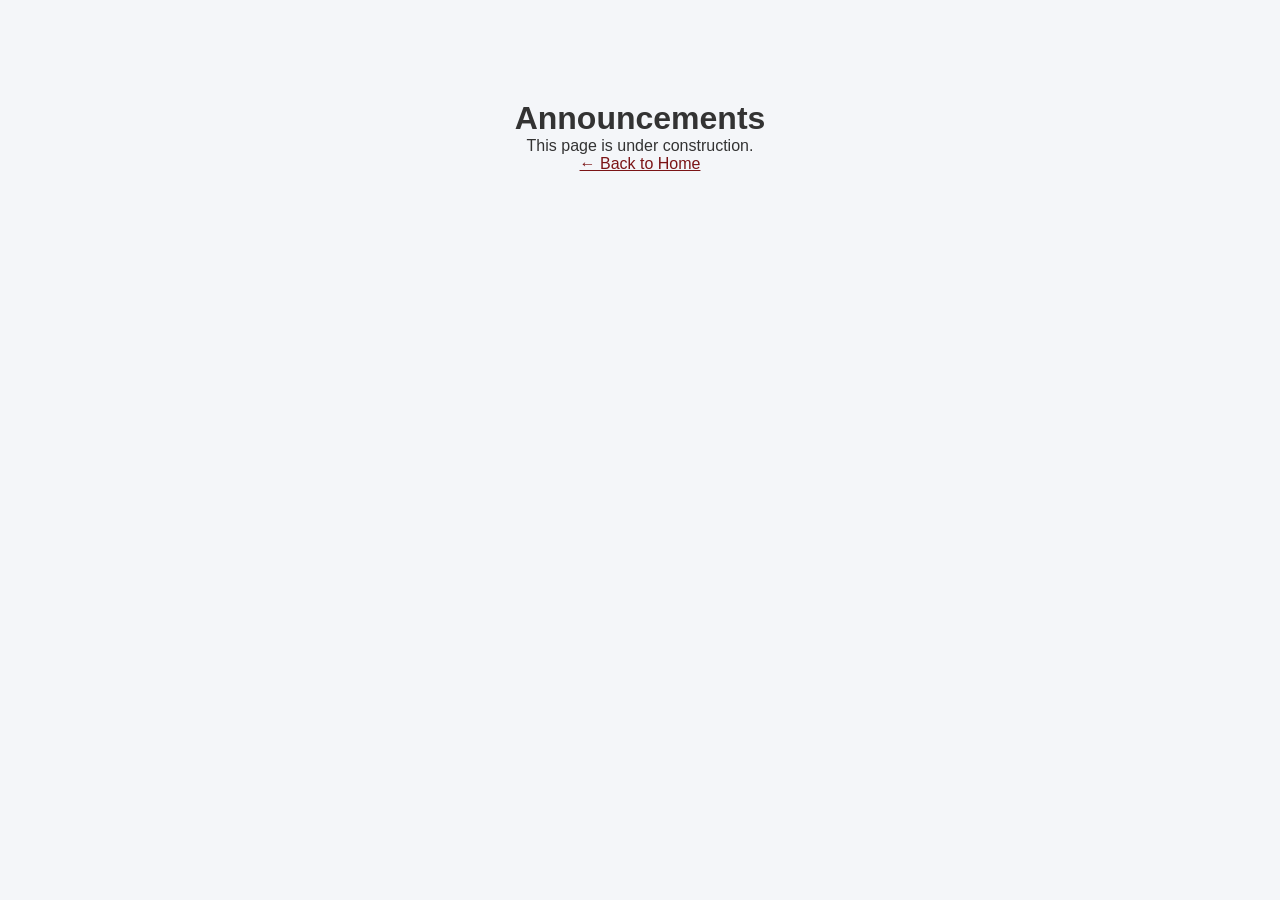
<file: pages/announcements.html>
<!DOCTYPE html>
<html lang="en">
<head>
    <meta charset="UTF-8">
    <meta name="viewport" content="width=device-width, initial-scale=1.0">
    <title>Announcements - ONGC EWS</title>
    <link href="https://fonts.googleapis.com/css2?family=Inter:wght@300;400;500;600;700&display=swap" rel="stylesheet">
    <link rel="stylesheet" href="../css/style.css">
</head>
<body>
    <div style="padding: 100px; text-align: center;">
        <h1>Announcements</h1>
        <p>This page is under construction.</p>
        <a href="../index.html" style="color: #7B1416;">&larr; Back to Home</a>
    </div>
</body>
</html>
</file>
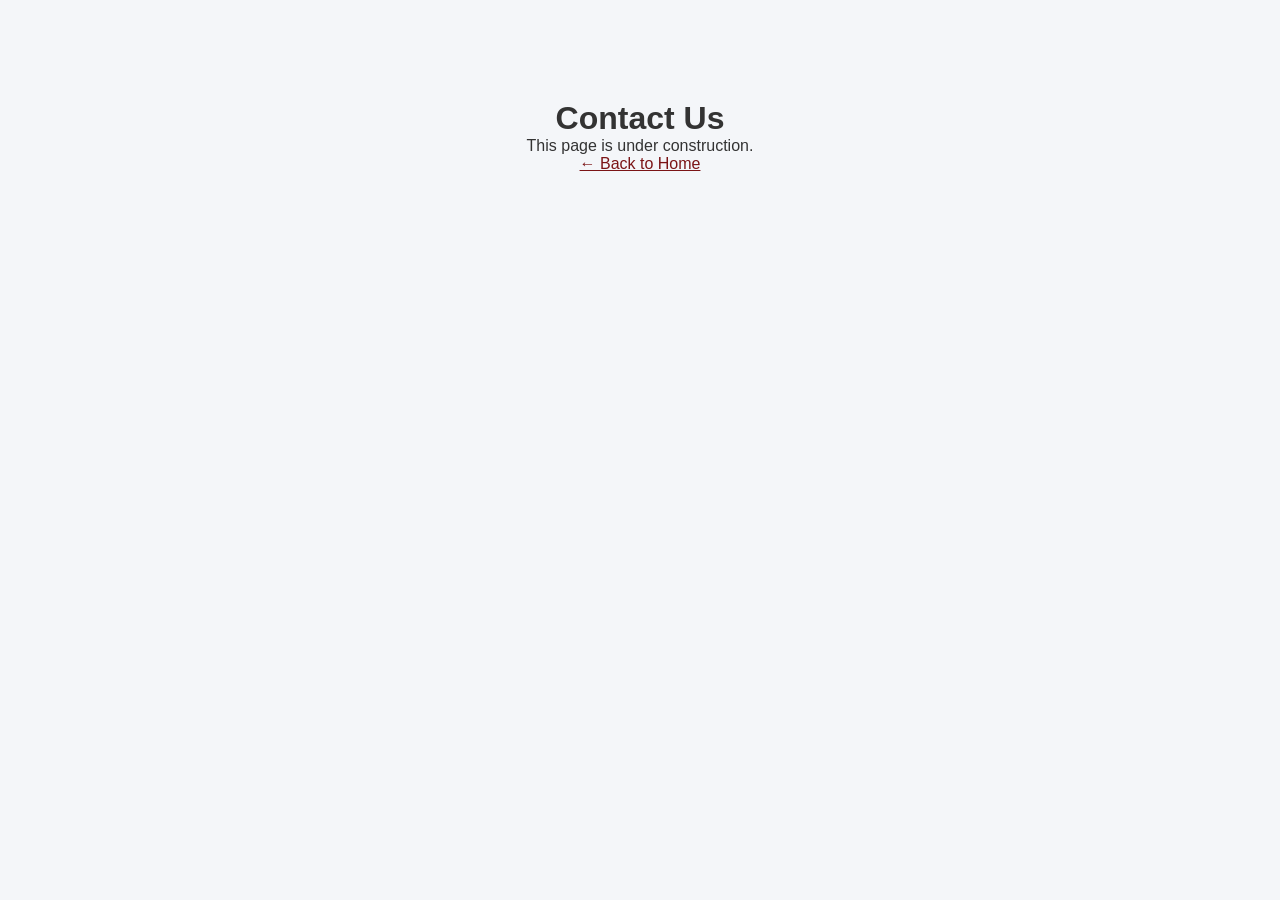
<file: pages/contact.html>
<!DOCTYPE html>
<html lang="en">
<head>
    <meta charset="UTF-8">
    <meta name="viewport" content="width=device-width, initial-scale=1.0">
    <title>Contact Us - ONGC EWS</title>
    <link href="https://fonts.googleapis.com/css2?family=Inter:wght@300;400;500;600;700&display=swap" rel="stylesheet">
    <link rel="stylesheet" href="../css/style.css">
</head>
<body>
    <div style="padding: 100px; text-align: center;">
        <h1>Contact Us</h1>
        <p>This page is under construction.</p>
        <a href="../index.html" style="color: #7B1416;">&larr; Back to Home</a>
    </div>
</body>
</html>
</file>
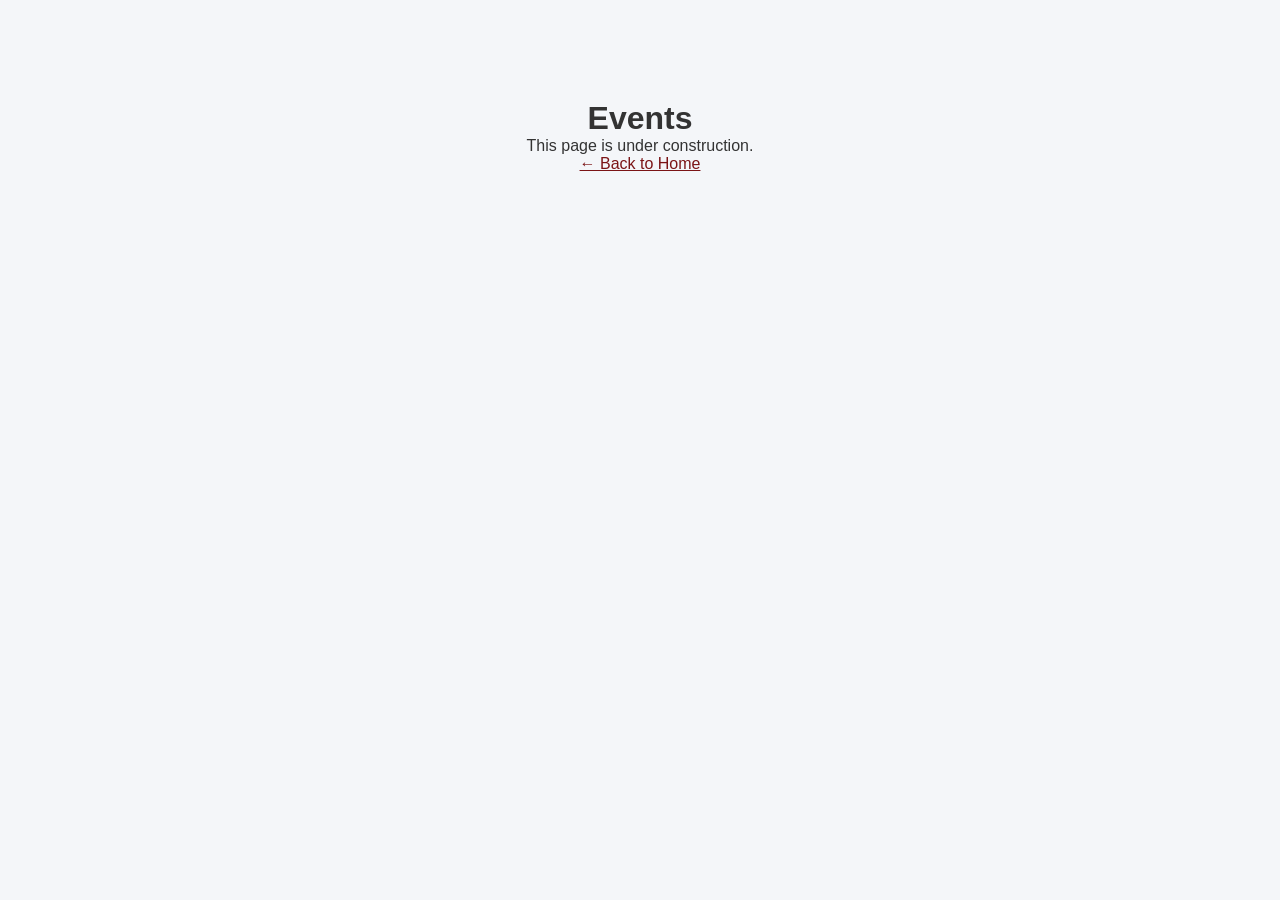
<file: pages/events.html>
<!DOCTYPE html>
<html lang="en">
<head>
    <meta charset="UTF-8">
    <meta name="viewport" content="width=device-width, initial-scale=1.0">
    <title>Events - ONGC EWS</title>
    <link href="https://fonts.googleapis.com/css2?family=Inter:wght@300;400;500;600;700&display=swap" rel="stylesheet">
    <link rel="stylesheet" href="../css/style.css">
</head>
<body>
    <div style="padding: 100px; text-align: center;">
        <h1>Events</h1>
        <p>This page is under construction.</p>
        <a href="../index.html" style="color: #7B1416;">&larr; Back to Home</a>
    </div>
</body>
</html>
</file>
<file: css/style.css>
/* --- RESET & FIXED VIEWPORT CONFIGURATION --- */
* {
    margin: 0;
    padding: 0;
    box-sizing: border-box;
    font-family: 'Segoe UI', -apple-system, BlinkMacSystemFont, Roboto, sans-serif;
}

:root {
    --maroon-primary: #7B1416;
    --maroon-dark: #5A0E10;
    --green-nav: #0F6F34;
    --green-nav-hover: #0A4E24;
    --text-dark: #333333;
    --text-light: #666666;
    --bg-light: #F9F9F9;
    --border-color: #E6E6E6;
}

/* HARD BLOCK TO PREVENT SCROLLING AT 100% ZOOM */
body,
html {
    width: 100%;
    height: 100vh;
    overflow: hidden;
    background-color: #F4F6F9;
    color: var(--text-dark);
}

.container {
    width: 100%;
    max-width: 1366px;
    margin: 0 auto;
    padding: 0 15px;
}

.text-maroon {
    color: var(--maroon-primary);
}

/* --- TOP GREEN BAR (Calculated Target: 4vh) --- */

/* --- MAIN HEADER NAV (Calculated Target: 7vh) --- */
/* --- UPDATED MAIN HEADER NAV (7vh) --- */
.main-header {
    height: 7vh;
    background-color: #FFFFFF;
    box-shadow: 0 2px 8px rgba(0, 0, 0, 0.05);
    display: flex;
    align-items: center;
    border-bottom: 2px solid var(--maroon-primary);
    flex-shrink: 0;
    /* Prevents header from compressing when content grows */
    /* Dark red top-line accent border */
}

.header-container {
    display: flex;
    justify-content: space-between;
    align-items: center;
    width: 100%;
}

.brand-identity {
    display: flex;
    align-items: center;
    gap: 8px;
}

.logo-ongc {
    height: 4.8vh;
    width: auto;
    object-fit: contain;
}

.brand-text h1 {
    font-size: 16px;
    color: var(--maroon-primary);
    font-weight: 800;
    line-height: 1.1;
}

.brand-text p {
    font-size: 9px;
    color: #777777;
    font-weight: 600;
    letter-spacing: 1px;
}

.main-nav {
    display: flex;
    align-items: center;
}

.nav-links {
    display: flex;
    align-items: center;
    gap: 10px;
    /* Crisp desktop spacing */
}

/* Base navigation items styling */
.nav-item {
    text-decoration: none;
    color: #444444;
    font-size: 12.5px;
    font-weight: 600;
    display: flex;
    align-items: center;
    gap: 6px;
    padding: 6px 10px;
    border-radius: 4px;
    transition: all 0.2s ease;
}

.nav-item i {
    font-size: 13px;
    color: var(--maroon-primary);
    /* Colored iconography matching Image 2 */
}

/* Home / Active Link highlight pill */
.nav-item.current {
    background-color: #FDF3F3;
    color: var(--maroon-primary);
}

/* Universal hover state */
.nav-item:hover {
    color: var(--maroon-primary);
    background-color: #F9F9F9;
}

/* Subtle background pills for Feedback and About Us */
.nav-item.bg-pill {
    background-color: #F7F5F5;
}

.nav-item.bg-pill:hover {
    background-color: #EFEAEA;
}

/* Admin Login standalone prominent block matching layout mock perfectly */
.admin-login-btn {
    background-color: var(--maroon-primary);
    color: #FFFFFF !important;
    text-decoration: none;
    font-size: 12.5px;
    font-weight: 600;
    padding: 6px 14px;
    border-radius: 4px;
    display: flex;
    align-items: center;
    gap: 8px;
    transition: background-color 0.2s ease;
    margin-left: 5px;
}

.admin-login-btn i {
    font-size: 13px;
}

.admin-login-btn i.fa-chevron-down {
    font-size: 9px;
    opacity: 0.8;
}

.admin-login-btn:hover {
    background-color: var(--maroon-dark);
}

/* --- COMPACT HERO SECTION WITH FADE CAROUSEL (24vh) --- */
.hero-section {
    height: 26vh;
    position: relative;
    color: #FFFFFF;
    display: flex;
    align-items: flex-start;
    padding-top: 2.2vh;
    overflow: hidden;
    flex-shrink: 0;
    /* Prevents hero from collapsing when content area grows */
}

/* Absolute Positioning Container for Background Tracks */
.hero-slides {
    position: absolute;
    top: 0;
    left: 0;
    width: 100%;
    height: 100%;
    z-index: 1;
}

.slide {
    position: absolute;
    top: 0;
    left: 0;
    width: 100%;
    height: 100%;
    background-size: cover;
    background-position: center center;
    opacity: 0;
    transition: opacity 1.2s ease-in-out;
    /* Smooth CSS cross-fade timing */
    z-index: 1;
}

/* State changes driven cleanly by JavaScript state tracking */
.slide.active {
    opacity: 1;
    z-index: 2;
}

/* Enforces foreground typography and buttons remain readable on top of fading backdrops */
.hero-content {
    position: relative;
    z-index: 5;
    width: 100%;
}

.welcome-tag {
    font-size: 11px;
    text-transform: uppercase;
    letter-spacing: 1px;
    opacity: 0.9;
}

.hero-section h2 {
    font-size: 26px;
    font-weight: 800;
    line-height: 1;
}

.hero-section h3 {
    font-size: 14px;
    font-weight: 600;
    margin-bottom: 2px;
    opacity: 0.95;
}

.hero-desc {
    font-size: 11.5px;
    opacity: 0.85;
    margin-bottom: 10px;
    max-width: 600px;
}

.hero-actions {
    display: flex;
    gap: 10px;
}

.btn {
    padding: 6px 14px;
    font-size: 11px;
    font-weight: 600;
    border-radius: 4px;
    cursor: pointer;
    display: inline-flex;
    align-items: center;
    gap: 6px;
}

.btn-maroon {
    background-color: var(--maroon-primary);
    color: #FFFFFF;
    border: none;
}

.btn-maroon:hover {
    background-color: var(--maroon-dark);
}

.btn-outline {
    background: transparent;
    color: #FFFFFF;
    border: 1px solid #FFFFFF;
}

.btn-outline:hover {
    background-color: rgba(255, 255, 255, 0.15);
}

/* --- FLOATING MODERN WELFARE GRID (Overlapping Carousel) --- */
.welfare-grid-section {
    height: 7vh;
    position: relative;
    z-index: 10;
}

.welfare-grid {
    display: grid;
    grid-template-columns: repeat(6, 1fr);
    gap: 10px;
    width: 100%;
    height: 9.5vh;
    margin-top: -4.5vh;
}

/* Individual modern card blocks */
.grid-card {
    background-color: #FFFFFF;
    padding: 6px 6px;
    height: 100%;
    text-align: center;
    border-radius: 8px;
    box-shadow: 0 4px 12px rgba(0, 0, 0, 0.05);
    display: flex;
    flex-direction: column;
    align-items: center;
    justify-content: center;
    gap: 4px;
    border: 1px solid rgba(123, 20, 22, 0.08);
    /* Faint maroon border outline */
    transition: all 0.3s cubic-bezier(0.4, 0, 0.2, 1);
}

.grid-card:hover {
    transform: translateY(-3px);
    box-shadow: 0 8px 20px rgba(123, 20, 22, 0.15);
    border-color: rgba(123, 20, 22, 0.3);
}

.card-icon {
    display: flex;
    align-items: center;
    justify-content: center;
    height: 30px;
    width: 30px;
    background-color: #FFF0F1;
    border: 1px solid #FFE3E5;
    border-radius: 50%;
    flex-shrink: 0;
    transition: all 0.3s ease;
}

.card-icon img {
    height: 16px;
    width: 16px;
    object-fit: contain;
    flex-shrink: 0;
    transition: transform 0.3s;
}

.grid-card:hover .card-icon {
    background-color: var(--maroon-primary);
    border-color: var(--maroon-primary);
}

.grid-card:hover .card-icon img {
    transform: scale(1.1);
    filter: brightness(0) invert(1);
}

.card-info {
    display: flex;
    flex-direction: column;
    align-items: center;
    width: 100%;
}

.card-info h5 {
    font-size: 11px;
    font-weight: 700;
    color: #1E293B;
    line-height: 1.2;
    margin: 0;
}

.card-info p {
    font-size: 8px;
    color: #64748B;
    line-height: 1.1;
    margin: 2px 0 0 0;
    white-space: nowrap;
    overflow: hidden;
    text-overflow: ellipsis;
    width: 100%;
}

/* --- FLEX LOWER MAIN PANEL (takes all remaining space) --- */
.updates-container {
    flex: 1;
    min-height: 0;
    /* Required: lets flex item shrink below content height */
    display: grid;
    grid-template-columns: minmax(0, 1.4fr) minmax(0, 1.8fr) minmax(0, 1.5fr);
    /* Enforces side-by-side columns strictly */
    gap: 15px;
    padding-top: 5px;
    /* Snaps the columns cleanly into place below the grid cards */
    padding-bottom: 5px;
    box-sizing: border-box;
}

.update-col {
    background-color: #FFFFFF;
    border-radius: 8px;
    padding: 16px;
    box-shadow: 0 4px 12px rgba(0, 0, 0, 0.03);

    border-radius: 6px;
    padding: 12px;
    box-shadow: 0 2px 8px rgba(0, 0, 0, 0.01);

    border: 1px solid var(--border-color);
    display: flex;
    flex-direction: column;
    overflow: hidden;
    height: 100%;
}

.section.update-col {
    height: auto !important;
    max-height: none !important;
    min-height: unset !important;
    display: inherit !important;
    /* Reverts back to your original layout rule */
    overflow: visible !important;
}

.col-header {
    display: flex;
    justify-content: space-between;
    align-items: center;
    margin-bottom: 12px;
    border-bottom: 2px solid #F4F6F9;
    padding-bottom: 6px;
}

.col-header h3 {
    font-size: 12px;
    font-weight: 700;
    display: flex;
    align-items: center;
    gap: 6px;
}

.col-header .view-all {
    font-size: 11px;
    font-weight: 600;
    color: var(--maroon-primary);
    text-decoration: none;
}

/* Vertical Marquee Animations */
.marquee-container {
    flex: 1;
    overflow: hidden;
    position: relative;
    width: 100%;
}

.marquee-container::before,
.marquee-container::after {
    content: '';
    position: absolute;
    left: 0;
    width: 100%;
    height: 25px;
    z-index: 3;
    pointer-events: none;
}

.marquee-container::before {
    top: 0;
    background: linear-gradient(to bottom, rgba(255, 255, 255, 1) 0%, rgba(255, 255, 255, 0) 100%);
}

.marquee-container::after {
    bottom: 0;
    background: linear-gradient(to top, rgba(255, 255, 255, 1) 0%, rgba(255, 255, 255, 0) 100%);
}

.marquee-track {
    display: flex;
    flex-direction: column;
    gap: 0 !important;
    /* Disables flex gap to ensure layout halves are identical for perfect loop */
    animation: verticalMarquee 20s linear infinite;
}

.marquee-track .list-item {
    margin-bottom: 15px;
    /* Spacing margin to replace gap for mathematical alignment */
}

/* Pause scroll animation when reading/hovering */
.marquee-container:hover .marquee-track {
    animation-play-state: paused;
}

@keyframes verticalMarquee {
    0% {
        transform: translateY(0);
    }

    100% {
        transform: translateY(-50%);
    }
}

.list-item {
    display: flex;
    gap: 10px;
    align-items: flex-start;
}

.date-badge {
    background-color: #FFF0F1;
    border: 1px solid #FFD1D4;
    color: var(--maroon-primary);
    min-width: 42px;
    height: 42px;
    border-radius: 4px;
    display: flex;
    flex-direction: column;
    align-items: center;
    justify-content: center;
}

.date-badge.bg-orange {
    background-color: #FFF5EC;
    border-color: #FFE3CC;
    color: #D97706;
}

.date-badge .day {
    font-size: 13px;
    font-weight: 800;
    line-height: 1;
}

.date-badge .month {
    font-size: 8px;
    font-weight: 700;
    margin-top: 1px;
}

.item-details {
    flex-grow: 1;
    min-width: 0;
}

.item-title {
    font-size: 12px;
    font-weight: 600;
    color: #222222;
    text-decoration: none;
    display: block;
    white-space: normal;
    word-break: break-word;
}

.tag-new {
    background-color: #3B82F6;
    color: #FFFFFF;
    font-size: 8px;
    font-weight: 700;
    padding: 0px 3px;
    border-radius: 2px;
}

.item-sub {
    font-size: 10.5px;
    color: var(--text-light);
    white-space: normal;
    word-break: break-word;
}

/* Quick Links formatting optimization */
.quick-links-list {
    display: flex;
    flex-direction: column;
    gap: 5px;
    justify-content: space-between;
    flex-grow: 1;
}

.quick-links-list a {
    display: flex;
    align-items: center;
    gap: 10px;
    padding: 6px 10px;
    background-color: var(--bg-light);
    border: 1px solid var(--border-color);
    border-radius: 4px;
    text-decoration: none;
    color: #444444;
    font-size: 11.5px;
    font-weight: 600;
}

.quick-links-list a i {
    color: var(--maroon-primary);
    width: 14px;
    text-align: center;
}

/* --- COMBINED BOTTOM BLOCK: STATS + GALLERY (removed from index) --- */
.bottom-dashboard-block {
    height: 0;
    flex-shrink: 0;
    background-color: transparent;
    display: flex;
    align-items: center;
}

.bottom-flex-layout {
    background-color: var(--maroon-primary);
    border-radius: 8px;
    display: grid;
    grid-template-columns: 2fr 3fr;
    gap: 20px;
    width: 98%;
    height: 14vh;
    padding: 10px 20px;
    align-items: center;
    color: #FFFFFF;
    box-shadow: 0 4px 15px rgba(0, 0, 0, 0.08);
}

.stats-sub-banner {
    display: grid;
    grid-template-columns: repeat(4, 1fr);
    align-items: center;
    height: 100%;
    width: 100%;
    border-right: 1px solid rgba(255, 255, 255, 0.25);
    padding-right: 15px;
}

.stat-item {
    display: flex;
    align-items: center;
    gap: 12px;
    justify-content: center;
    height: 70%;
}

.stat-item:not(:last-child) {
    border-right: 1px solid rgba(255, 255, 255, 0.15);
}

.stat-icon i {
    font-size: 26px;
    opacity: 0.9;
}

.stat-content h3 {
    font-size: 20px;
    font-weight: 800;
    line-height: 1.1;
}

.stat-content p {
    font-size: 9px;
    opacity: 0.85;
    line-height: 1.1;
    margin-top: 2px;
    max-width: 90px;
}

.gallery-sub-block {
    display: flex;
    flex-direction: column;
    justify-content: space-between;
    height: 100%;
    width: 100%;
    padding-left: 10px;
}

.activities-header {
    display: flex;
    justify-content: space-between;
    align-items: center;
}

.activities-header h4 {
    font-size: 12.5px;
    font-weight: 700;
    color: #FFFFFF;
    margin: 0;
}

.view-all-white {
    font-size: 11px;
    font-weight: 600;
    color: rgba(255, 255, 255, 0.9);
    text-decoration: none;
    display: flex;
    align-items: center;
    gap: 4px;
    transition: opacity 0.2s;
}

.view-all-white:hover {
    opacity: 0.8;
}

.gallery-strip {
    display: grid;
    grid-template-columns: repeat(6, 1fr);
    gap: 6px;
    width: 100%;
}

.gallery-thumb {
    border-radius: 4px;
    overflow: hidden;
    height: 7.5vh;
    border: 1px solid rgba(255, 255, 255, 0.6);
    transition: transform 0.2s, border-color 0.2s;
}

.gallery-thumb:hover {
    transform: translateY(-2px);
    border-color: #FFFFFF;
}

.gallery-thumb img {
    width: 100%;
    height: 100%;
    object-fit: cover;
}

/* --- DASHBOARD FOOTER UTILITY LINE (Calculated Target: 4vh) --- */
.main-footer {
    height: 3vh;
    background-color: #222222;
    color: #AAAAAA;
    display: flex;
    align-items: center;
    font-size: 11px;
    border-top: 2px solid var(--maroon-primary);
    flex-shrink: 0;
    /* Pins footer at the bottom — never pushed or compressed */
}

.footer-strip-content {
    display: flex;
    justify-content: space-between;
    align-items: center;
    width: 100%;
}

.footer-center-links a {
    color: #BBBBBB;
    text-decoration: none;
    margin: 0 4px;
}

.footer-right-brands {
    display: flex;
    align-items: center;
    gap: 15px;
}

.social-links {
    display: flex;
    gap: 6px;
}

.social-links a {
    color: #FFFFFF;
    background: #333333;
    width: 20px;
    height: 20px;
    border-radius: 50%;
    display: inline-flex;
    align-items: center;
    justify-content: center;
    font-size: 10px;
    text-decoration: none;
}

.logo-digital-india {
    height: 2.2vh;
    width: auto;
    opacity: 0.8;
}

/* --- MASTER INTERIOR LAYOUT CONFIGURATIONS --- */
body.interior-body {
    background-color: #F8FAFC;
    height: 100vh;
    display: flex;
    flex-direction: column;
    overflow: hidden;
}

/* Home page layout — flex column so footer is always visible */
body.home-body {
    background-color: #F4F6F9;
    height: 100vh;
    display: flex;
    flex-direction: column;
    overflow: hidden;
}

.interior-main-layout {
    flex: 1;
    min-height: 0;
    /* Allows flex item to shrink below content size */
    /* Occupies the exact available space between header and footer */
    display: flex;
    flex-direction: column;
    padding-top: 15px;
    padding-bottom: 10px;
    overflow: hidden;
}

/* Status page main layout — uses hero slider so less vertical space,
   content is allowed to scroll instead of being clipped */
.status-main-layout {
    flex: 1;
    min-height: 0;
    /* Allows flex item to shrink below content size */
    display: flex;
    flex-direction: column;
    padding-top: 15px;
    padding-bottom: 10px;
    overflow-y: auto;
    overflow-x: hidden;
}

.page-title-block {
    margin-bottom: 12px;
}

.page-title-block h2 {
    font-size: 20px;
    font-weight: 700;
    color: #7B1416;
}

.page-title-block p {
    font-size: 12px;
    color: #64748B;
}

/* --- STEP TRACKER STYLING (Booking Request) --- */
.step-tracker-row {
    display: grid;
    grid-template-columns: repeat(4, 1fr);
    gap: 15px;
    background-color: #FFFFFF;
    padding: 12px;
    border-radius: 6px;
    border: 1px solid #E2E8F0;
    margin-bottom: 12px;
}

.step-node {
    display: flex;
    align-items: center;
    gap: 10px;
    opacity: 0.5;
}

.step-node.active {
    opacity: 1;
}

.step-number {
    width: 28px;
    height: 28px;
    background-color: #F1F5F9;
    color: #475569;
    border-radius: 50%;
    display: flex;
    align-items: center;
    justify-content: center;
    font-weight: 700;
    font-size: 12px;
}

.step-node.active .step-number {
    background-color: var(--maroon-primary);
    color: #FFFFFF;
}

.step-text h5 {
    font-size: 12px;
    font-weight: 700;
    color: #1E293B;
}

.step-text p {
    font-size: 10px;
    color: #64748B;
    line-height: 1.2;
}

/* --- FILTER BOXES & TOOLBARS --- */
.filter-search-card {
    background: #FFFFFF;
    border: 1px solid #E2E8F0;
    border-radius: 6px;
    padding: 12px;
    margin-bottom: 12px;
    box-shadow: 0 4px 6px -1px rgba(0, 0, 0, 0.05),
        0 2px 4px -1px rgba(0, 0, 0, 0.03);
    transition: transform 0.25s cubic-bezier(0.4, 0, 0.2, 1),
        box-shadow 0.25s cubic-bezier(0.4, 0, 0.2, 1);
}

.filter-search-card h4 {
    font-size: 12.5px;
    margin-bottom: 8px;
    color: #334155;
}

.filter-form-inputs {
    display: flex;
    gap: 15px;
    align-items: flex-end;
}

.input-field-group {
    display: flex;
    flex-direction: column;
    gap: 4px;
    flex: 1;
}

.input-field-group label {
    font-size: 11px;
    font-weight: 600;
    color: #7B1416;
}

.input-field-group input {
    padding: 6px 10px;
    border: 1px solid #CBD5E1;
    border-radius: 4px;
    font-size: 12px;
    height: 32px;
}

.filter-search-card h4 {
    font-size: 12.5px;
    margin-bottom: 8px;
    color: #334155;
}

.filter-form-inputs {
    display: flex;
    gap: 15px;
    align-items: flex-end;
}

.input-field-group {
    display: flex;
    flex-direction: column;
    gap: 4px;
    flex: 1;
}

.input-field-group label {
    font-size: 11px;
    font-weight: 600;
    color: #64748B;
}

.input-field-group input {
    padding: 6px 10px;
    border: 1px solid #CBD5E1;
    border-radius: 4px;
    font-size: 12px;
    height: 32px;
}

.btn-search-submit,
.btn-filter-apply {
    background-color: var(--maroon-primary);
    color: #FFFFFF;
    border: none;
    padding: 0 20px;
    height: 32px;
    border-radius: 4px;
    font-size: 12px;
    font-weight: 600;
    cursor: pointer;
}

/* --- FACILITIES TILES GRID --- */
.facilities-selection-section h4 {
    font-size: 13px;
    margin-bottom: 8px;
    color: #334155;
}

.facilities-grid-container {
    display: grid;
    grid-template-columns: repeat(5, 1fr);
    gap: 12px;
}

.facility-select-card {
    background: #FFFFFF;
    border: 1px solid #E2E8F0;
    border-radius: 6px;
    padding: 15px 10px;
    text-align: center;
    cursor: pointer;
    transition: all 0.2s;
}

.facility-select-card:hover {
    border-color: var(--maroon-primary);
    transform: translateY(-2px);
}

.facility-icon-wrap {
    width: 40px;
    height: 40px;
    background: #FFF5F5;
    border-radius: 50%;
    display: flex;
    align-items: center;
    justify-content: center;
    margin: 0 auto 8px auto;
}

.facility-icon-wrap i {
    font-size: 16px;
}

.facility-select-card h5 {
    font-size: 12px;
    font-weight: 600;
    color: #334155;
}

/* --- BOOKING STATUS TABLE LAYOUT --- */
.booking-metrics-row {
    display: grid;
    grid-template-columns: repeat(5, 1fr);
    gap: 12px;
    margin-bottom: 12px;
}

.metric-mini-card {
    background: #FFFFFF;
    border: 1px solid #E2E8F0;
    border-radius: 6px;
    padding: 10px;
    display: flex;
    align-items: center;
    gap: 12px;
}

.m-icon {
    width: 32px;
    height: 32px;
    border-radius: 6px;
    display: flex;
    align-items: center;
    justify-content: center;
    font-size: 14px;
}

.m-icon.blue {
    background: #EFF6FF;
    color: #2563EB;
}

.m-icon.orange {
    background: #FFF7ED;
    color: #EA580C;
}

.m-icon.green {
    background: #F0FDF4;
    color: #16A34A;
}

.m-icon.light-green {
    background: #F0FDFA;
    color: #0D9488;
}

.m-icon.red {
    background: #FEF2F2;
    color: #DC2626;
}

.m-data h4 {
    font-size: 16px;
    font-weight: 700;
    line-height: 1;
}

.m-data p {
    font-size: 10.5px;
    color: #64748B;
}

.table-toolbar-row {
    display: flex;
    gap: 10px;
    background: #FFFFFF;
    padding: 10px;
    border-radius: 6px 6px 0 0;
    border: 1px solid #E2E8F0;
    border-bottom: none;
    align-items: center;
}

.table-toolbar-row input,
.table-toolbar-row select {
    padding: 4px 8px;
    border: 1px solid #CBD5E1;
    border-radius: 4px;
    font-size: 12px;
    height: 30px;
}

.table-search-input {
    flex: 1;
}

.btn-export-excel {
    background: #F1F5F9;
    border: 1px solid #CBD5E1;
    height: 30px;
    width: 35px;
    border-radius: 4px;
    color: #15803D;
    cursor: pointer;
}

.list-wrapper {
    display: flex;
    flex-direction: column;
    gap: 10px;
    flex-grow: 1;
    overflow: hidden;
}

/* 3. Re-architect the scroll wrapper block as a strict, independent viewport box */
div.table-scroll-wrapper {
    display: block !important;
    width: 100% !important;
    max-height: 290px !important;
    /* Elegant size constraint that aligns with your announcements column height */
    overflow-y: auto !important;
    /* Dynamic vertical scrolling - only shows up when needed */
    overflow-x: auto !important;
    /* Horizontal safety scrolling wrapper fallback */
    border: 1px solid #f1f5f9 !important;
    background-color: #ffffff !important;
}

/* 4. Enforce solid grid tabular formatting on the child table element */
table.status-data-table {
    width: 100% !important;
    display: table !important;
    border-collapse: collapse !important;
    margin: 0 !important;
    padding: 0 !important;
}

/* 5. Force the underlying structural table elements to obey cell rows */
table.status-data-table tr {
    display: table-row !important;
    height: auto !important;

}

table.status-data-table td {
    display: table-cell !important;
    padding: 12px 15px !important;
    vertical-align: middle !important;
}

.status-data-table thead th {
    position: sticky;
    top: 0;
    background-color: #f8f9fa;
    z-index: 1;
    box-shadow: inset 0 -1px 0 #e0e0e0;
}

.badge-status {
    padding: 2px 6px;
    border-radius: 4px;
    font-size: 10px;
    font-weight: 600;
}

.badge-status.status-pending {
    background: #FEF3C7;
    color: #D97706;
}

.badge-status.status-confirmed {
    background: #DCFCE7;
    color: #15803D;
}

.badge-status.status-completed {
    background: #E0F2FE;
    color: #0369A1;
}

.badge-status.status-cancelled {
    background: #FEE2E2;
    color: #B91C1C;
}

.action-view-row {
    background: none;
    border: none;
    color: #64748B;
    cursor: pointer;
    font-size: 13px;
}

.action-view-row:hover {
    color: var(--maroon-primary);
}

/* TABLE CONSTRAINTS WITH INTERNAL INTERNAL SCROLLING ENGINE */
.table-scroll-wrapper {
    flex: 1;
    overflow-y: auto;
    background: #FFFFFF;
    border: 1px solid #E2E8F0;
    border-radius: 0 0 6px 6px;
}

.status-data-table {
    width: 100%;
    border-collapse: collapse;
    text-align: left;
    font-size: 12px;
}

.status-data-table th {
    background: #F8FAFC;
    padding: 10px;
    font-weight: 600;
    color: #475569;
    border-bottom: 1px solid #E2E8F0;
    position: sticky;
    top: 0;
}

.status-data-table td {
    padding: 10px;
    border-bottom: 1px solid #F1F5F9;
    color: #334155;
}

.badge-status {
    padding: 2px 6px;
    border-radius: 4px;
    font-size: 10px;
    font-weight: 600;
}

.badge-status.status-pending {
    background: #FEF3C7;
    color: #D97706;
}

.badge-status.status-confirmed {
    background: #DCFCE7;
    color: #15803D;
}

.badge-status.status-completed {
    background: #E0F2FE;
    color: #0369A1;
}

.badge-status.status-cancelled {
    background: #FEE2E2;
    color: #B91C1C;
}

.action-view-row {
    background: none;
    border: none;
    color: #64748B;
    cursor: pointer;
    font-size: 13px;
}

.action-view-row:hover {
    color: var(--maroon-primary);
}


/* --- WELFARE SCHEMES INTERIOR LAYOUT --- */
.schemes-layout-split {
    display: grid;
    grid-template-columns: 240px 1fr;
    gap: 20px;
    flex: 1;
    overflow: hidden;
}

.schemes-sidebar-panel {
    background: #FFFFFF;
    border: 1px solid #E2E8F0;
    border-radius: 6px;
    padding: 8px;
    display: flex;
    flex-direction: column;
    gap: 4px;
}

.category-menu-item {
    display: flex;
    justify-content: space-between;
    align-items: center;
    padding: 8px 12px;
    background: none;
    border: none;
    border-radius: 4px;
    font-size: 12px;
    font-weight: 600;
    color: #475569;
    text-align: left;
    cursor: pointer;
}

.category-menu-item span {
    background: #F1F5F9;
    padding: 2px 6px;
    border-radius: 10px;
    font-size: 10px;
}

.category-menu-item.active {
    background: #FFF5F5;
    color: var(--maroon-primary);
}

.category-menu-item.active span {
    background: var(--maroon-primary);
    color: #FFFFFF;
}

.schemes-cards-scroll-container {
    flex: 1;
    overflow-y: auto;
    display: block;
    padding-right: 8px;
}

.category-section-header {
    font-size: 13px;
    font-weight: 700;
    color: var(--maroon-primary);
    margin-bottom: 12px;
    padding-bottom: 6px;
    border-bottom: 2px solid #E2E8F0;
    margin-top: 15px;
    text-transform: uppercase;
    letter-spacing: 0.5px;
}

.category-schemes-grid {
    display: grid;
    grid-template-columns: repeat(3, 1fr);
    gap: 12px;
    margin-bottom: 24px;
}

.scheme-info-card {
    background: #FFFFFF;
    border: 1px solid #E2E8F0;
    border-radius: 6px;
    padding: 12px;
    display: flex;
    flex-direction: column;
    justify-content: space-between;
    height: 130px;
}

.s-card-header {
    display: flex;
    gap: 12px;
}

.s-card-header .icon-head {
    font-size: 22px;
    color: #EA580C;
    margin-top: 2px;
}

.s-card-header h4 {
    font-size: 13px;
    font-weight: 700;
    color: #1E293B;
    margin-bottom: 4px;
}

.s-card-header p {
    font-size: 11px;
    color: #64748B;
    line-height: 1.3;
}

.s-card-footer {
    display: flex;
    justify-content: space-between;
    align-items: center;
    border-top: 1px solid #F1F5F9;
    padding-top: 8px;
}

.badge-active-tag {
    background: #DCFCE7;
    color: #16A34A;
    font-size: 9.5px;
    font-weight: 700;
    padding: 1px 6px;
    border-radius: 3px;
}

.view-details-link {
    font-size: 11px;
    font-weight: 600;
    color: var(--maroon-primary);
    text-decoration: none;
    display: flex;
    align-items: center;
    gap: 4px;
}

.scheme-doc-download-card {
    background: #FFFBEB;
    border: 1px solid #FEF3C7;
    border-radius: 6px;
    padding: 12px;
    display: flex;
    flex-direction: column;
    justify-content: space-between;
    height: 130px;
}

.scheme-doc-download-card h5 {
    font-size: 12.5px;
    color: #B45309;
}

.scheme-doc-download-card p {
    font-size: 10.5px;
    color: #78350F;
    line-height: 1.3;
}

.btn-download-guidelines {
    background: #D97706;
    color: #FFFFFF;
    border: none;
    padding: 6px 12px;
    font-size: 11px;
    font-weight: 600;
    border-radius: 4px;
    cursor: pointer;
    display: flex;
    align-items: center;
    gap: 6px;
    width: fit-content;
}

/* --- IMAGE GALLERY VIEWPORT LAYOUT --- */
.image-gallery-header-row {
    display: flex;
    justify-content: space-between;
    align-items: flex-end;
}

.gallery-filter-toolbar {
    display: flex;
    gap: 8px;
}

.gallery-action-footer-row {
    display: flex;
    justify-content: center;
    padding-top: 5px;
}

.btn-load-more-photos {
    background: var(--maroon-primary);
    color: #FFFFFF;
    border: none;
    padding: 6px 20px;
    font-size: 12px;
    font-weight: 600;
    border-radius: 4px;
    cursor: pointer;
}

.btn-load-more-photos:hover {
    background: var(--maroon-dark);
}

/* ==========================================================================
   MODERN MINIMALIST EXECUTIVE COMMITTEE TABLE STYLING
   ========================================================================== */

/* Main outer container widget card */
.executive-committee-container {
    width: 100%;
    background-color: #ffffff;
    border: 1px solid #e2e8f0;
    border-radius: 8px;
    padding: 15px;
    box-shadow: 0 1px 3px rgba(0, 0, 0, 0.05);
    box-sizing: border-box;
}

/* Header margin tracking spacing */
.executive-committee-container .col-header {
    margin-bottom: 18px;
}

/* Force structural grid table alignment behavior */
.executive-table {
    width: 100% !important;
    display: table !important;
    border-collapse: collapse !important;
}

/* Smooth scrolling container with restricted window height bounds */
.executive-committee-container .table-scroll-wrapper {
    flex: 1 !important;
    min-height: 0 !important;
    width: 100% !important;
    max-height: none !important;
    overflow-y: auto !important;
    overflow-x: hidden !important;
}

/* Custom scrollbar styling for the table scroll wrapper */
.executive-committee-container .table-scroll-wrapper::-webkit-scrollbar {
    width: 6px;
}

.executive-committee-container .table-scroll-wrapper::-webkit-scrollbar-track {
    background: #f1f5f9;
    border-radius: 3px;
}

.executive-committee-container .table-scroll-wrapper::-webkit-scrollbar-thumb {
    background: #cbd5e1;
    border-radius: 3px;
}

.executive-committee-container .table-scroll-wrapper::-webkit-scrollbar-thumb:hover {
    background: #94a3b8;
}

/* Locked sticky top header layer configuration styling */
.executive-table thead th {
    position: sticky !important;
    top: 0 !important;
    background-color: #F8FAFC !important;
    font-size: 11px !important;
    text-transform: uppercase;
    letter-spacing: 0.5px;
    font-weight: 700 !important;
    color: #475569 !important;
    padding: 6px 8px !important;
    text-align: left !important;
    z-index: 2;
    box-shadow: inset 0 -1px 0 #E2E8F0 !important;
}

/* Clear, borderless body rows */
.executive-table tr {
    display: table-row !important;
}

/* Soft elegant row hover highlight interaction */
.executive-table tbody tr:hover {
    background-color: #f8fafc;
}

.executive-table tbody td {
    display: table-cell !important;
    font-size: 11.5px !important;
    padding: 8px 8px !important;
    /* Compact, minimalist grid height */
    vertical-align: middle !important;
    border-bottom: 1px solid #F1F5F9 !important;
}

/* Specific text treatments matching layout mock */
.executive-table td.member-name-cell {
    color: #0F172A !important;
    font-weight: 600 !important;
}

.executive-table td.position-cell {
    color: #475569 !important;
    font-weight: 500;
}

.executive-table td.contact-cell,
.executive-table td.term-cell {
    color: #64748B !important;
}

/* ==========================================================================
   INTEGRATED BOOKING CALENDAR CSS FRAMEWORK
   ========================================================================== */
.integrated-calendar-container {
    background: #ffffff;
    border: 1px solid #e2e8f0;
    border-radius: 8px;
    padding: 20px;
    margin: 20px 0 30px 0;
    box-shadow: 0 1px 3px rgba(0, 0, 0, 0.05);
    box-sizing: border-box;
}

.calendar-header-ribbon {
    display: flex;
    justify-content: space-between;
    align-items: center;
    background-color: #1e3a8a;
    /* Clean deep corporate blue to coordinate with your theme */
    padding: 10px 18px;
    border-radius: 6px;
    color: #ffffff;
    margin-bottom: 15px;
}

.calendar-header-ribbon h3 {
    margin: 0;
    font-size: 16px;
    font-weight: 600;
}

.month-nav-arrow {
    font-size: 13px;
    cursor: pointer;
    opacity: 0.8;
}

.month-nav-arrow:hover {
    opacity: 1;
}

.calendar-days-grid {
    display: grid;
    grid-template-columns: repeat(7, 1fr);
    gap: 6px;
}

/* Weekday header row format styling */
.weekday-header {
    padding: 8px 0;
    font-weight: 600;
    font-size: 13px;
    color: #475569;
    background-color: #f8fafc;
    border-bottom: 2px solid #e2e8f0;
    text-align: center;
}

/* Base style rules for specific dynamic state cell values */
.calendar-date-cell {
    padding: 12px 0;
    font-size: 14px;
    font-weight: 500;
    border-radius: 4px;
    display: flex;
    align-items: center;
    justify-content: center;
    box-sizing: border-box;
    text-align: center;
}

.cell-empty {
    background-color: transparent;
}

/* Status 1: Normal Available / White status box definition */
.day-normal {
    background-color: #ffffff;
    color: #334155;
    border: 1px solid #e2e8f0;
}

/* Status 2: Booked / Blocked / Red status box definition */
.day-booked {
    background-color: #fee2e2 !important;
    color: #b91c1c !important;
    border: 1px solid #fca5a5 !important;
    font-weight: 600;
}

/* Status 3: Pending Approval / Green status box definition */
.day-pending {
    background-color: #dcfce7 !important;
    color: #15803d !important;
    border: 1px solid #bbf7d0 !important;
    font-weight: 600;
}

/* Subtle modern animation lift states */
.calendar-date-cell:not(.cell-empty):hover {
    transform: scale(1.03);
    cursor: pointer;
}

/* Vertical Scrolling Multi-Month Grid Layout */
.calendar-months-grid {
    display: grid;
    grid-template-columns: repeat(2, 1fr);
    gap: 15px;
    max-height: 590px;
    overflow-y: auto;
    padding-right: 8px;
    margin-top: 15px;
}

.month-card {
    background: #ffffff;
    border: 1px solid #e2e8f0;
    border-radius: 8px;
    padding: 12px;
    box-shadow: 0 1px 2px rgba(0, 0, 0, 0.02);
}

.month-card-header {
    background-color: #f8fafc;
    border-bottom: 1px solid #e2e8f0;
    padding: 6px 10px;
    border-radius: 6px 6px 0 0;
    text-align: center;
    margin-bottom: 8px;
}

.month-card-header h4 {
    margin: 0;
    color: #1e3a8a;
    font-size: 14px;
    font-weight: 600;
}

.calendar-days-grid.small-grid {
    display: grid;
    grid-template-columns: repeat(7, 1fr);
    gap: 4px;
}

.small-grid .weekday-header {
    font-size: 10.5px;
    padding: 4px 0;
    font-weight: 700;
}

.small-grid .calendar-date-cell {
    font-size: 11px;
    padding: 6px 0;
    border-radius: 3px;
    cursor: pointer;
}

.calendar-date-cell.active-selected-date {
    background-color: #1e3a8a !important;
    color: #ffffff !important;
    border: 1px solid #1e3a8a !important;
    font-weight: 700;
    transform: scale(1.1);
    box-shadow: 0 4px 10px rgba(30, 58, 138, 0.3);
}

@media (max-width: 768px) {
    .calendar-months-grid {
        grid-template-columns: 1fr;
    }
}

/* ==========================================================================
   SPLIT VIEW CONTAINER PATTERN (CALENDAR + HEADINGS GRID)
   ========================================================================== */
.split-dashboard-row {
    display: flex !important;
    width: 100% !important;
    gap: 20px !important;
    /* Space between left and right column boxes */
    align-items: flex-start !important;
    margin: 20px 0;
    box-sizing: border-box;
}

/* Allocate exact balanced grid weight profiles */
.split-col-left {
    flex: 1.2 !important;
    /* Slightly broader column box space for the calendar grid */
    min-width: 0;
}

.split-col-right {
    flex: 0.8 !important;
    /* Slightly more compact layout wrapper for schema headers */
    min-width: 0;
}

/* Right side content wrapper card layout styling */
.integrated-details-card {
    background: #ffffff;
    border: 1px solid #e2e8f0;
    border-radius: 8px;
    padding: 20px;
    box-shadow: 0 1px 3px rgba(0, 0, 0, 0.05);
    box-sizing: border-box;
}

.details-header-ribbon {
    background-color: #1e3a8a;
    /* Perfectly matches your blue calendar ribbon */
    padding: 10px 18px;
    border-radius: 6px;
    color: #ffffff;
    margin-bottom: 15px;
}

.details-header-ribbon h3 {
    margin: 0;
    font-size: 16px;
    font-weight: 600;
}

/* Clean Schema Header Grid Presentation Formatting */
.schema-headings-table {
    width: 100% !important;
    display: table !important;
    border-collapse: collapse !important;
}

.schema-headings-table thead th {
    position: sticky !important;
    top: 0 !important;
    background-color: #f8fafc !important;
    font-size: 13px !important;
    font-weight: 600 !important;
    color: #334155 !important;
    padding: 10px 12px !important;
    border-bottom: 1px solid #e2e8f0 !important;
    z-index: 2;
}

.schema-headings-table tbody tr {
    border-bottom: 1px solid #f1f5f9 !important;
}

.schema-headings-table td {
    padding: 12px !important;
    font-size: 13px !important;
    color: #475569 !important;
    text-align: left !important;
}

.schema-headings-table td.bold-cell {
    color: #0f172a !important;
    font-weight: 600 !important;
}

.schema-headings-table td.code-cell {
    font-family: 'Courier New', Courier, monospace !important;
    color: #b91c1c !important;
    /* Crisp maroon code text style */
    background-color: #fef2f2 !important;
    padding: 4px 8px !important;
    border-radius: 4px;
    display: inline-block;
    margin-top: 8px;
}

/* Responsive adjustment break rule if window size collapses */
@media (max-width: 992px) {
    .split-dashboard-row {
        flex-direction: column !important;
    }

    .split-col-left,
    .split-col-right {
        width: 100% !important;
        flex: none !important;
    }
}

/* Sidebar Card Container */
.scheme-sidebar {
    width: 320px;
    background: #ffffff;
    border: 1px solid #ebeef5;
    border-radius: 12px;
    padding: 20px 16px;
    box-shadow: 0 4px 20px rgba(0, 0, 0, 0.03);
    font-family: -apple-system, BlinkMacSystemFont, "Segoe UI", Roboto, sans-serif;
}

/* Category List Wrapper */
.category-list {
    display: flex !important;
    flex-direction: column !important;
    gap: 8px !important;
    width: 100%;
    margin-top: 15px;
}

/* Individual Links (Forces rows, removes default link styling) */
.category-list a,
.category-item {
    display: flex !important;
    justify-content: space-between !important;
    align-items: center !important;
    padding: 12px 16px !important;
    border-radius: 8px !important;
    color: #4a5568 !important;
    /* Modern slate gray text */
    text-decoration: none !important;
    /* Completely removes the blue underline */
    font-weight: 500;
    font-size: 0.95rem;
    transition: all 0.25s ease;
    width: 100%;
    box-sizing: border-box !important;
}

/* Hover State */
.category-list a:hover,
.category-item:hover {
    background-color: #f7fafc !important;
    color: #1a202c !important;
    padding-left: 20px !important;
    /* Smooth subtle nudge to the right */
}

/* ACTIVE State (All Schemes Highlight) */
.category-list a.active,
.category-item.active {
    background-color: #fff5f5 !important;
    /* Soft crimson/maroon tint background */
    color: #9b2c2c !important;
    /* Elegant deep corporate red/maroon */
    font-weight: 600;
}

/* Numerical Badges */
.category-list a span.scheme-badge,
.scheme-badge {
    display: inline-flex !important;
    align-items: center !important;
    justify-content: center !important;
    min-width: 26px !important;
    height: 26px !important;
    padding: 0 6px;
    border-radius: 50px !important;
    /* Perfect capsule shape */
    font-size: 0.75rem !important;
    font-weight: 700 !important;
    background-color: #edf2f7 !important;
    /* Clean gray pill */
    color: #718096 !important;
    transition: all 0.25s ease;
}

/* Active Badge State */
.category-list a.active span.scheme-badge,
.category-item.active .scheme-badge {
    background-color: #9b2c2c !important;
    /* Solid deep red background */
    color: #ffffff !important;
    /* High-contrast crisp white numbers */
}

/* Container Layout Base Wrapper */
.abp-page-wrapper {
    display: flex;
    gap: 24px;
    width: 100%;
    max-width: 1400px;
    margin: 0 auto;
    padding: 20px;
    font-family: -apple-system, BlinkMacSystemFont, "Segoe UI", Roboto, sans-serif;
    box-sizing: border-box;
    background-color: #f8fafc;
}

/* Structural Layout Columns */
.abp-main-content {
    flex: 1;
    display: flex;
    flex-direction: column;
    gap: 32px;
}

.abp-sidebar-stack {
    width: 320px;
    display: flex;
    flex-direction: column;
    gap: 24px;
    flex-shrink: 0;
}

/* Intro Commitment Header Styles */
.abp-section-intro {
    text-align: center;
    max-width: 800px;
    margin: 0 auto;
}

.abp-section-heading {
    font-size: 1.75rem;
    color: #800000;
    /* Rich Maroon Primary */
    font-weight: 700;
    margin-bottom: 12px;
    position: relative;
    display: inline-block;
}

/* Subtle maroon accent lines flanking heading */
.abp-section-heading::before,
.abp-section-heading::after {
    content: "";
    position: absolute;
    top: 50%;
    width: 40px;
    height: 1px;
    background-color: #800000;
}

.abp-section-heading::before {
    left: -55px;
}

.abp-section-heading::after {
    right: -55px;
}

.abp-section-subtext {
    font-size: 0.95rem;
    color: #64748b;
    line-height: 1.6;
}

/* Five Pillars Grid Configuration */
.abp-pillars-grid {
    display: grid;
    grid-template-columns: repeat(5, 1fr);
    gap: 16px;
    width: 100%;
}

.abp-pillar-card {
    background: #ffffff;
    border: 1px solid #e2e8f0;
    border-radius: 8px;
    padding: 24px 16px;
    text-align: center;
    box-shadow: 0 4px 12px rgba(0, 0, 0, 0.01);
    transition: transform 0.2s ease, box-shadow 0.2s ease;
}

.abp-pillar-card:hover {
    transform: translateY(-4px);
    box-shadow: 0 12px 20px rgba(128, 0, 0, 0.06);
    /* Soft maroon bloom on hover */
    border-color: #fca5a5;
}

/* Maroon Circle Icon Wrappers */
.abp-icon-circle {
    width: 54px;
    height: 54px;
    background-color: #fff5f5;
    /* Light soft maroon background */
    color: #800000;
    /* Deep Maroon icon fill */
    border-radius: 50%;
    display: inline-flex;
    align-items: center;
    justify-content: center;
    font-size: 1.35rem;
    margin-bottom: 16px;
}

.abp-pillar-card h4 {
    font-size: 0.95rem;
    font-weight: 700;
    color: #1e293b;
    margin: 0 0 10px 0;
}

.abp-pillar-card p {
    font-size: 0.825rem;
    color: #64748b;
    line-height: 1.5;
    margin: 0;
}

/* Vision & Mission Double Horizontal Row */
.abp-vision-mission-row {
    display: grid;
    grid-template-columns: 1fr 1fr;
    gap: 24px;
}

.abp-vm-block {
    background-color: #fffafb;
    /* Softest warm off-white cream background */
    border: 1px solid #fee2e2;
    border-radius: 8px;
    padding: 24px;
    display: flex;
    gap: 20px;
    align-items: flex-start;
}

.abp-vm-icon {
    font-size: 1.75rem;
    color: #800000;
    padding-top: 4px;
}

.abp-vm-text h4 {
    font-size: 1.1rem;
    font-weight: 700;
    color: #800000;
    margin: 0 0 8px 0;
}

.abp-vm-text p {
    font-size: 0.875rem;
    color: #475569;
    line-height: 1.6;
    margin: 0;
}

/* Sidebar Widgets Layout styling */
.abp-widget-card {
    background: #ffffff;
    border: 1px solid #e2e8f0;
    border-radius: 8px;
    padding: 24px 20px;
    box-shadow: 0 4px 12px rgba(0, 0, 0, 0.01);
}

.abp-widget-title {
    font-size: 1.1rem;
    font-weight: 700;
    color: #1e293b;
    margin: 0 0 20px 0;
    padding-bottom: 8px;
    border-bottom: 2px solid #800000;
    /* Accent line in corporate maroon */
}

/* Quick Links Internal Navigation */
.abp-widget-nav {
    display: flex;
    flex-direction: column;
    gap: 4px;
}

.abp-widget-nav a {
    display: flex;
    align-items: center;
    gap: 12px;
    padding: 10px 12px;
    color: #475569;
    text-decoration: none;
    font-size: 0.9rem;
    font-weight: 500;
    border-radius: 6px;
    transition: all 0.2s ease;
}

.abp-widget-nav a i {
    color: #800000;
    /* Maroon side navigation icons */
    font-size: 1rem;
    width: 18px;
    text-align: center;
}

.abp-widget-nav a:hover {
    background-color: #fff5f5;
    color: #800000;
    padding-left: 18px;
    /* Smooth directional transition nudge */
}

/* Contact Details List Breakdown */
.abp-contact-list {
    display: flex;
    flex-direction: column;
    gap: 18px;
}

.abp-contact-item {
    display: flex;
    gap: 14px;
    align-items: flex-start;
}

.abp-contact-item i {
    color: #800000;
    font-size: 1.05rem;
    margin-top: 3px;
    width: 16px;
    text-align: center;
}

.abp-contact-item p {
    font-size: 0.875rem;
    color: #475569;
    line-height: 1.5;
    margin: 0;
}

.abp-contact-item p span {
    font-size: 0.775rem;
    color: #94a3b8;
}

.abp-contact-item p a {
    color: #800000;
    text-decoration: none;
    font-weight: 500;
}

.abp-contact-item p a:hover {
    text-decoration: underline;
}

/* Responsive Scaling Viewports */
@media (max-width: 1100px) {
    .abp-pillars-grid {
        grid-template-columns: repeat(3, 1fr);
    }
}

@media (max-width: 900px) {
    .abp-page-wrapper {
        flex-direction: column;
    }

    .abp-sidebar-stack {
        width: 100%;
    }

    .abp-pillars-grid {
        grid-template-columns: repeat(2, 1fr);
    }

    .abp-vision-mission-row {
        grid-template-columns: 1fr;
    }
}

/* ============ ADMINISTRATIVE MODAL ============ */
/* ============ ADMINISTRATIVE MODAL ============ */
.admin-modal-backdrop {
    position: fixed;
    inset: 0;
    background-color: rgba(0, 0, 0, 0.6);
    backdrop-filter: blur(2px);
    z-index: 500;
    display: flex;
    align-items: center;
    justify-content: center;
}

.admin-modal-backdrop.hidden {
    display: none !important;
}

.admin-modal-card {
    background-color: var(--content-bg);
    border: 3px double var(--border-color);
    width: 320px;
    border-radius: 4px;
    box-shadow: 0 4px 20px rgba(0, 0, 0, 0.3);
    overflow: hidden;
}

.admin-modal-header {
    background: var(--nav-bar-bg);
    color: #fff;
    padding: 10px 15px;
    font-weight: bold;
    display: flex;
    justify-content: space-between;
    align-items: center;
    font-size: 0.85rem;
    border-bottom: 2px solid var(--header-border-gold);
}

.admin-modal-close {
    background: none;
    border: none;
    color: #ccc;
    font-size: 1.1rem;
    cursor: pointer;
}

.admin-modal-close:hover {
    color: #fff;
}

.admin-modal-body {
    padding: 15px;
}

.admin-form-group {
    margin-bottom: 12px;
}

.admin-form-label {
    display: block;
    font-size: 0.7rem;
    font-weight: bold;
    color: #555;
    margin-bottom: 4px;
    text-transform: uppercase;
}

.admin-form-input {
    width: 100%;
    padding: 6px 8px;
    border: 1px solid #bbb;
    border-radius: 3px;
    font-size: 0.8rem;
    outline: none;
}

.admin-form-input:focus {
    border-color: #8c7247;
    box-shadow: 0 0 3px rgba(140, 114, 71, 0.4);
}

.btn-admin-submit-classic {
    width: 100%;
    background: var(--nav-bar-bg);
    color: #fff;
    border: 1px solid var(--header-border-gold);
    padding: 8px 10px;
    font-weight: bold;
    border-radius: 3px;
    font-size: 0.8rem;
    cursor: pointer;
    margin-top: 10px;
}

.btn-admin-submit-classic:hover {
    background: #6d5836;
}

/* ============ REFINED ADMINISTRATIVE FORM OVERLAY ============ */

/* Modal Dim Overlay Backdrop base configuration */
.admin-modal-backdrop {
    position: fixed !important;
    inset: 0 !important;
    background-color: rgba(15, 23, 42, 0.6) !important;
    /* Premium dim dark slate tone */
    backdrop-filter: blur(4px);
    display: flex !important;
    align-items: center !important;
    justify-content: center !important;
    z-index: 99999 !important;
    /* Sitting safely above all slider blocks */
    transition: opacity 0.2s ease;
}

/* Toggle Switch class utility to toggle modal visibility state */
.admin-modal-backdrop.hidden {
    display: none !important;
    visibility: hidden !important;
    pointer-events: none !important;
}

/* Form Container Card Structure */
.admin-modal-card {
    background-color: #ffffff !important;
    border: 1px solid #e2e8f0;
    width: 350px;
    border-radius: 10px;
    box-shadow: 0 20px 25px -5px rgba(0, 0, 0, 0.1),
        0 10px 10px -5px rgba(0, 0, 0, 0.04);
    overflow: hidden;
    font-family: -apple-system, BlinkMacSystemFont, "Segoe UI", Roboto, sans-serif;
    animation: modalPopIn 0.2s cubic-bezier(0.16, 1, 0.3, 1);
}

@keyframes modalPopIn {
    from {
        transform: scale(0.96) translateY(-10px);
        opacity: 0;
    }

    to {
        transform: scale(1) translateY(0);
        opacity: 1;
    }
}

/* Ribbon Bar Heading row across top of card */
.admin-modal-header {
    background-color: #1e3a8a !important;
    /* Deep corporate classic navy blue */
    color: #ffffff !important;
    padding: 14px 18px;
    font-weight: 600;
    font-size: 0.95rem;
    display: flex;
    justify-content: space-between;
    align-items: center;
}

.admin-modal-close {
    background: transparent;
    border: none;
    color: #ffffff !important;
    font-size: 1.4rem;
    cursor: pointer;
    line-height: 1;
    opacity: 0.85;
    transition: opacity 0.15s ease;
}

.admin-modal-close:hover {
    opacity: 1;
}

.admin-modal-body {
    padding: 24px;
    background-color: #ffffff !important;
}

/* Individual Row Block Formatting */
.admin-form-group {
    display: flex !important;
    flex-direction: column !important;
    gap: 6px !important;
    margin-bottom: 18px !important;
    text-align: left !important;
}

.admin-form-label {
    font-size: 0.85rem;
    font-weight: 600;
    color: #475569 !important;
    /* Modern text slate gray */
}

/* Universal Base Input Stylesheet specifications */
.admin-form-input {
    width: 100% !important;
    padding: 10px 12px !important;
    border: 1px solid #cbd5e1 !important;
    border-radius: 6px !important;
    font-size: 0.9rem !important;
    color: #0f172a !important;
    background-color: #ffffff !important;
    box-sizing: border-box !important;
    transition: border-color 0.15s ease, box-shadow 0.15s ease;
}

/* Input Target Focus visual states */
.admin-form-input:focus {
    outline: none !important;
    border-color: #800000 !important;
    /* Focused ring shifts to your deep corporate maroon theme */
    box-shadow: 0 0 0 3px rgba(128, 0, 0, 0.12) !important;
}

/* Native Browser Pattern Invalid Alert State Modifier */
.admin-form-input:placeholder-shown:invalid {
    border-color: #cbd5e1;
}

.admin-form-input:not(:placeholder-shown):invalid {
    border-color: #ef4444;
    /* Flashes clean red outline if alphabetic letters are thrown into Username */
}

/* Primary Form Submit Execution Control Button */
.btn-admin-submit-classic {
    width: 100% !important;
    padding: 11px !important;
    background-color: #800000 !important;
    /* Deep Corporate Maroon solid background color */
    color: #ffffff !important;
    border: none !important;
    border-radius: 6px !important;
    font-size: 0.95rem !important;
    font-weight: 600 !important;
    cursor: pointer;
    margin-top: 4px;
    transition: background-color 0.15s ease, transform 0.1s ease;
}

.btn-admin-submit-classic:hover {
    background-color: #660000 !important;
    /* Deeper maroon fill variant on click hover */
}

.btn-admin-submit-classic:actie {
    transform: scale(0.99);
}

.gallery-filter-toolbar select {
    padding: 4px 10px;
    border: 1px solid #CBD5E1;
    border-radius: 4px;
    font-size: 11.5px;
    height: 30px;
    background: #FFFFFF;
}

.btn-gallery-filter {
    background: #334155;
    color: #FFFFFF;
    border: none;
    padding: 0 14px;
    font-size: 11.5px;
    font-weight: 600;
    border-radius: 4px;
    cursor: pointer;
}

.gallery-grid-scroll-box {
    flex: 1;
    overflow-y: auto;
    display: grid;
    grid-template-columns: repeat(4, 1fr);
    gap: 15px;
    padding-bottom: 10px;
}

.album-media-card {
    background: #FFFFFF;
    border: 1px solid #E2E8F0;
    border-radius: 6px;
    overflow: hidden;
    box-shadow: 0 2px 6px rgba(0, 0, 0, 0.02);
    height: fit-content;
}

.album-preview-frame {
    width: 100%;
    height: 110px;
    background: #E2E8F0;
    overflow: hidden;
}

.album-preview-frame img {
    width: 100%;
    height: 100%;
    object-fit: cover;
    transition: transform 0.3s;
}

.album-media-card:hover .album-preview-frame img {
    transform: scale(1.04);
}

.album-footer-meta {
    padding: 8px 10px;
}

.album-footer-meta h5 {
    font-size: 12px;
    font-weight: 700;
    color: #334155;
    white-space: nowrap;
    overflow: hidden;
    text-overflow: ellipsis;
}

.album-footer-meta p {
    font-size: 10px;
    color: #64748B;
    margin-top: 1px;
}

.gallery-action-footer-row {
    display: flex;
    justify-content: center;
    padding-top: 5px;
}

.btn-load-more-photos {
    background: var(--maroon-primary);
    color: #FFFFFF;
    border: none;
    padding: 6px 20px;
    font-size: 12px;
    font-weight: 600;
    border-radius: 4px;
    cursor: pointer;
}

.btn-load-more-photos:hover {
    background: var(--maroon-dark);
}

/* ==========================================
   ADDED DESIGN: MEMBER ELECTED FORM SECTION
   ========================================== */

/* This targets only the wrapper and avoids global body styles */
.member-form-wrapper {
    display: flex;
    justify-content: center;
    align-items: center;
    padding: 20px;
    width: 100%;
}

.member-form-wrapper .form-container {
    background-color: #ffffff;
    max-width: 850px;
    width: 100%;
    padding: 30px;
    border-radius: 12px;
    box-shadow: 0 4px 20px rgba(0, 0, 0, 0.08);
    border-top: 5px solid #2e7d32;
    box-sizing: border-box;
}

.member-form-wrapper h2 {
    color: #1b5e20;
    font-size: 24px;
    margin-bottom: 8px;
    font-weight: 600;
}

.member-form-wrapper .form-subtitle {
    color: #666;
    font-size: 14px;
    margin-bottom: 25px;
    border-bottom: 1px solid #e0e0e0;
    padding-bottom: 12px;
}

.member-form-wrapper .form-grid {
    display: grid;
    grid-template-columns: 1fr 1fr;
    gap: 20px;
    margin-bottom: 25px;
}

.member-form-wrapper .form-group {
    display: flex;
    flex-direction: column;
    gap: 6px;
}

.member-form-wrapper label {
    font-size: 14px;
    font-weight: 600;
    color: #333333;
    text-align: left;
}

/* Scoped specifically to inputs INSIDE your form wrapper */
.member-form-wrapper input,
.member-form-wrapper select {
    padding: 10px 14px;
    font-size: 15px;
    border: 1px solid #cccccc;
    border-radius: 6px;
    outline: none;
    transition: all 0.2s ease;
    background-color: #fafafa;
    width: 100%;
    box-sizing: border-box;
}

.member-form-wrapper input:focus,
.member-form-wrapper select:focus {
    border-color: #2e7d32;
    background-color: #ffffff;
    box-shadow: 0 0 0 3px rgba(46, 125, 50, 0.15);
}

.member-form-wrapper .search-row {
    margin-bottom: 25px;
    max-width: 50%;
}

.member-form-wrapper .search-input-group {
    display: flex;
    gap: 10px;
}

.member-form-wrapper .btn-search {
    background-color: #1565c0;
    color: white;
    border: none;
    padding: 0 20px;
    border-radius: 6px;
    cursor: pointer;
    font-weight: 600;
    transition: background-color 0.2s;
}

.member-form-wrapper .btn-search:hover {
    background-color: #0d47a1;
}

.member-form-wrapper .submit-row {
    display: flex;
    justify-content: flex-end;
    margin-top: 10px;
}

.member-form-wrapper .btn-submit {
    background-color: #2e7d32;
    color: white;
    border: none;
    padding: 12px 30px;
    font-size: 16px;
    font-weight: 600;
    border-radius: 6px;
    cursor: pointer;
    transition: background-color 0.2s, transform 0.1s;
}

.member-form-wrapper .btn-submit:hover {
    background-color: #1b5e20;
}

/* Mobile responsive override */
@media (max-width: 650px) {
    .member-form-wrapper .form-grid {
        grid-template-columns: 1fr;
    }

    .member-form-wrapper .search-row {
        max-width: 100%;
    }
}

/* ==========================================
   ADDED DESIGN: COMPACT GALLERY & SCROLL ALBUMS
   ========================================== */

.gallery-page-wrapper {
    max-width: 1100px;
    margin: 0 auto;
    padding: 20px;
    font-family: 'Segoe UI', Tahoma, Geneva, Verdana, sans-serif;
    box-sizing: border-box;
}

.gallery-page-wrapper h2 {
    color: #1b5e20;
    font-size: 24px;
    margin-bottom: 15px;
    border-bottom: 2px dashed #cccccc;
    padding-bottom: 8px;
}

/* Compact Low-Profile Form Rules */
.gallery-page-wrapper .form-card {
    background: #ffffff;
    border: 1px solid #e0e0e0;
    border-top: 4px solid #2e7d32;
    border-radius: 8px;
    padding: 15px 20px;
    margin-bottom: 30px;
    box-shadow: 0 2px 8px rgba(0, 0, 0, 0.05);
}

.gallery-page-wrapper .form-card h3 {
    font-size: 15px;
    color: #333;
    margin-bottom: 12px;
    font-weight: 600;
}

/* Horizontal alignment setup to save vertical space */
.gallery-page-wrapper .form-row {
    display: flex;
    gap: 15px;
    align-items: flex-end;
    flex-wrap: wrap;
}

.gallery-page-wrapper .form-group {
    display: flex;
    flex-direction: column;
    gap: 5px;
}

/* Flexible widths for row inputs */
.gallery-page-wrapper .flex-2 {
    flex: 2;
    min-width: 200px;
}

.gallery-page-wrapper .flex-1 {
    flex: 1;
    min-width: 120px;
}

.gallery-page-wrapper label {
    font-size: 13px;
    font-weight: 600;
    color: #555;
}

.gallery-page-wrapper input[type="text"] {
    padding: 8px 12px;
    font-size: 14px;
    border: 1px solid #cccccc;
    border-radius: 4px;
    outline: none;
    background: #fafafa;
}

/* Styling native browser file pickers smoothly */
.gallery-page-wrapper input[type="file"] {
    font-size: 13px;
    padding: 5px 0;
}

.gallery-page-wrapper .btn-create {
    background-color: #2e7d32;
    color: white;
    border: none;
    padding: 9px 20px;
    font-size: 14px;
    font-weight: 600;
    border-radius: 4px;
    cursor: pointer;
    width: 100%;
    transition: background 0.2s;
}

.gallery-page-wrapper .btn-create:hover {
    background-color: #1b5e20;
}

/* --- SCROLLABLE ALBUMS CONTENT SECTION --- */
.gallery-page-wrapper .album-section-container h3 {
    font-size: 18px;
    color: #2e7d32;
    margin-bottom: 10px;
}

/* Limits panel height and forces clean inner scrolling */
.gallery-page-wrapper .album-scroll-box {
    max-height: 480px;
    overflow-y: auto;
    padding: 10px;
    background: #f9f9f9;
    border: 1px solid #e0e0e0;
    border-radius: 8px;
}

/* Modern responsive 3-column album layout display grid */
.gallery-page-wrapper .album-grid {
    display: grid;
    grid-template-columns: repeat(3, 1fr);
    gap: 20px;
}

/* Polished Card Designs matching image bounds */
.gallery-page-wrapper .album-card {
    background: #ffffff;
    border: 2px solid #2e7d32;
    border-radius: 6px;
    overflow: hidden;
    box-shadow: 0 3px 10px rgba(0, 0, 0, 0.06);
    display: flex;
    flex-direction: column;
}

.gallery-page-wrapper .image-wrapper {
    width: 100%;
    height: 180px;
    background: #eaeaea;
    overflow: hidden;
}

.gallery-page-wrapper .image-wrapper img {
    width: 100%;
    height: 100%;
    object-fit: cover;
    /* Ensures custom uploaded image dimensions look proportional */
}

.gallery-page-wrapper .album-info {
    padding: 12px;
    background: #2e7d32;
    color: white;
    text-align: center;
    flex-grow: 1;
    display: flex;
    flex-direction: column;
    justify-content: space-between;
    gap: 8px;
}

.gallery-page-wrapper .album-info h4 {
    font-size: 14px;
    font-weight: 500;
    margin: 0;
    line-height: 1.4;
}

.gallery-page-wrapper .btn-delete {
    background: transparent;
    color: #ffcdd2;
    border: 1px solid #ffcdd2;
    padding: 4px 12px;
    font-size: 12px;
    border-radius: 4px;
    cursor: pointer;
    align-self: center;
    transition: all 0.2s;
}

.gallery-page-wrapper .btn-delete:hover {
    background: #d32f2f;
    color: white;
    border-color: #d32f2f;
}

/* Responsive adjustments for phones/tablets */
@media (max-width: 900px) {
    .gallery-page-wrapper .album-grid {
        grid-template-columns: repeat(2, 1fr);
    }
}

@media (max-width: 600px) {
    .gallery-page-wrapper .album-grid {
        grid-template-columns: 1fr;
    }

    .gallery-page-wrapper .form-row {
        flex-direction: column;
        align-items: stretch;
    }
}

/* ==========================================
   ADDED DESIGN: UPGRADED LABELED EVENTS TAB 
   ========================================== */

.events-page-wrapper {
    max-width: 1000px;
    margin: 0 auto;
    padding: 20px;
    font-family: 'Segoe UI', Tahoma, Geneva, Verdana, sans-serif;
    box-sizing: border-box;
}

.events-page-wrapper h2 {
    color: #1b5e20;
    font-size: 24px;
    margin-bottom: 20px;
    border-bottom: 2px dashed #cccccc;
    padding-bottom: 8px;
}

/* Styled Button Nav Bar Layout Rows */
.events-page-wrapper .events-tab-container {
    display: flex;
    gap: 8px;
    margin-bottom: -1px;
    /* Overlaps border nicely into card below */
    position: relative;
    z-index: 2;
}

.events-page-wrapper .tab-btn {
    background: #f5f5f5;
    color: #555555;
    border: 1px solid #dcdcdc;
    border-bottom: none;
    padding: 10px 22px;
    font-size: 14px;
    font-weight: 600;
    border-radius: 6px 6px 0 0;
    cursor: pointer;
    transition: all 0.2s ease;
}

.events-page-wrapper .tab-btn:hover {
    background: #e8e8e8;
    color: #222222;
}

/* Active Selected Tab highlights */
.events-page-wrapper .tab-btn.active-tab {
    background: #ffffff;
    color: #1b5e20;
    border-color: #c8c8c8;
    border-top: 3px solid #2e7d32;
    padding-top: 8px;
    /* Offset spacing balance for top thick border indicator */
}

/* Base Form Display Panel Body Card Styling Box */
.events-page-wrapper .events-card-body {
    background: #ffffff;
    border: 1px solid #c8c8c8;
    border-radius: 0 8px 8px 8px;
    padding: 25px 30px;
    box-shadow: 0 4px 15px rgba(0, 0, 0, 0.04);
}

.events-page-wrapper .tab-content-panel {
    display: none;
    /* Hide panels uniformly by default rules */
}

.events-page-wrapper .tab-content-panel.active-panel {
    display: block;
    /* Show targeted wrapper content seamlessly */
}

.events-page-wrapper h3 {
    font-size: 15px;
    color: #333333;
    margin-bottom: 20px;
    font-weight: 600;
}

/* Form Item Structural Row Rules */
.events-page-wrapper .events-form-group {
    display: flex;
    flex-direction: column;
    gap: 6px;
    margin-bottom: 20px;
}

.events-page-wrapper label {
    font-size: 14px;
    font-weight: 600;
    color: #444444;
}

.events-page-wrapper input[type="text"],
.events-page-wrapper textarea {
    width: 100%;
    padding: 12px 14px;
    font-size: 14px;
    border: 1px solid #cccccc;
    border-radius: 6px;
    outline: none;
    background: #fafafa;
    box-sizing: border-box;
    transition: border 0.2s, box-shadow 0.2s;
}

/* Disables free stretch breaking borders layout width boxes */
.events-page-wrapper textarea {
    resize: vertical;
    font-family: inherit;
    line-height: 1.5;
}

.events-page-wrapper input[type="text"]:focus,
.events-page-wrapper textarea:focus {
    border-color: #2e7d32;
    background: #ffffff;
    box-shadow: 0 0 0 3px rgba(46, 125, 50, 0.12);
}

/* Bottom Action Row and File Box Alignments */
.events-page-wrapper .events-action-row {
    display: flex;
    justify-content: space-between;
    align-items: center;
    border-top: 1px solid #eeeeee;
    padding-top: 18px;
    margin-top: 10px;
    flex-wrap: wrap;
    gap: 15px;
}

.events-page-wrapper .upload-box {
    display: flex;
    align-items: center;
    gap: 12px;
    flex-wrap: wrap;
}

.events-page-wrapper .upload-box label {
    margin: 0;
}

.events-page-wrapper input[type="file"] {
    font-size: 13px;
    color: #555;
}

/* Action Primary Green Buttons */
.events-page-wrapper .btn-add-event {
    background-color: #2e7d32;
    color: #ffffff;
    border: none;
    padding: 12px 35px;
    font-size: 15px;
    font-weight: 600;
    border-radius: 6px;
    cursor: pointer;
    transition: background 0.2s, transform 0.1s;
    box-shadow: 0 2px 5px rgba(46, 125, 50, 0.2);
}

.events-page-wrapper .btn-add-event:hover {
    background-color: #1b5e20;
}

.events-page-wrapper .btn-add-event:active {
    transform: scale(0.98);
}

/* Responsive adjustment view collapses */
@media (max-width: 650px) {
    .events-page-wrapper .events-card-body {
        padding: 15px;
        border-radius: 8px;
    }

    .events-page-wrapper .events-action-row {
        flex-direction: column;
        align-items: stretch;
    }

    .events-page-wrapper .btn-add-event {
        width: 100%;
    }

}

/* ── Announcements "View More" button on homepage ── */
.ann-view-more-btn {
    display: flex;
    align-items: center;
    justify-content: center;
    gap: 6px;
    margin-top: 8px;
    padding: 7px 0;
    background: linear-gradient(135deg, #7B1416 0%, #A61C20 100%);
    color: #ffffff;
    font-size: 11px;
    font-weight: 700;
    border-radius: 5px;
    text-decoration: none;
    letter-spacing: 0.3px;
    transition: opacity 0.2s, transform 0.15s;
    flex-shrink: 0;
}

.ann-view-more-btn:hover {
    opacity: 0.9;
    transform: translateY(-1px);
}

/* --- GALLERY WIDGET FOR HOMEPAGE (REPLACED WELFARE SECTION) --- */
.gallery-widget {
    flex: 1;
    display: flex;
    flex-direction: column;
    justify-content: space-between;
    min-height: 0;
}

.gallery-main-slide {
    position: relative;
    width: 100%;
    flex: 1;
    min-height: 0;
    border-radius: 8px;
    overflow: hidden;
}

.gallery-main-slide img {
    width: 100%;
    height: 100%;
    object-fit: cover;
    display: block;
    border-radius: 8px;
}

.gallery-nav-btn {
    position: absolute;
    top: 50%;
    transform: translateY(-50%);
    width: 32px;
    height: 32px;
    background-color: var(--maroon-primary);
    border: none;
    border-radius: 50%;
    color: #FFFFFF;
    display: flex;
    align-items: center;
    justify-content: center;
    cursor: pointer;
    z-index: 10;
    transition: background-color 0.2s, opacity 0.2s;
    box-shadow: 0 2px 6px rgba(0, 0, 0, 0.3);
}

.gallery-nav-btn:hover {
    background-color: var(--maroon-dark);
}

.gallery-nav-btn i {
    font-size: 14px;
}

.prev-btn {
    left: 8px;
}

.next-btn {
    right: 8px;
}

.gallery-thumbs-row {
    display: grid;
    grid-template-columns: repeat(4, 1fr);
    gap: 8px;
    margin-top: 10px;
}

.gallery-thumb-item {
    aspect-ratio: 16 / 9;
    border-radius: 6px;
    overflow: hidden;
    cursor: pointer;
    border: 2px solid transparent;
    transition: border-color 0.2s, transform 0.2s;
    box-shadow: 0 1px 4px rgba(0, 0, 0, 0.05);
}

.gallery-thumb-item img {
    width: 100%;
    height: 100%;
    object-fit: cover;
    display: block;
}

.gallery-thumb-item.active {
    border-color: var(--maroon-primary);
    transform: scale(1.02);
}

.gallery-thumb-item:hover {
    border-color: rgba(123, 20, 22, 0.5);
}

/* Lightbox Modal CSS */
.lightbox-modal {
    display: none;
    position: fixed;
    z-index: 9999;
    left: 0;
    top: 0;
    width: 100%;
    height: 100%;
    overflow: auto;
    background-color: rgba(15, 23, 42, 0.95);
    backdrop-filter: blur(8px);
    transition: opacity 0.3s ease;
}

.lightbox-content {
    position: relative;
    margin: auto;
    top: 50%;
    transform: translateY(-50%);
    max-width: 900px;
    width: 90%;
    background-color: #0f172a;
    border-radius: 12px;
    box-shadow: 0 25px 50px -12px rgba(0, 0, 0, 0.5);
    overflow: hidden;
    border: 1px solid rgba(255, 255, 255, 0.1);
}

.lightbox-slide {
    display: none;
    text-align: center;
    background: #020617;
}

.lightbox-slide img {
    max-width: 100%;
    max-height: 75vh;
    width: auto;
    height: auto;
    display: block;
    margin: 0 auto;
    object-fit: contain;
    animation: fadeIn 0.3s ease-in-out;
}

@keyframes fadeIn {
    from { opacity: 0; transform: scale(0.97); }
    to { opacity: 1; transform: scale(1); }
}

.lightbox-close {
    position: fixed;
    top: 20px;
    right: 25px;
    color: #f1f5f9;
    font-size: 40px;
    font-weight: bold;
    cursor: pointer;
    z-index: 10000;
    transition: color 0.2s, transform 0.2s;
    line-height: 1;
}

.lightbox-close:hover {
    color: #ef4444;
    transform: scale(1.1);
}

.lightbox-prev, .lightbox-next {
    cursor: pointer;
    position: absolute;
    top: 50%;
    width: 50px;
    height: 50px;
    margin-top: -25px;
    color: #f1f5f9;
    font-weight: bold;
    font-size: 24px;
    transition: background-color 0.2s, transform 0.2s;
    border-radius: 50%;
    user-select: none;
    display: flex;
    align-items: center;
    justify-content: center;
    background-color: rgba(30, 41, 59, 0.6);
    border: 1px solid rgba(255, 255, 255, 0.15);
    text-decoration: none;
    z-index: 10001;
}

.lightbox-prev {
    left: 20px;
}

.lightbox-next {
    right: 20px;
}

.lightbox-prev:hover, .lightbox-next:hover {
    background-color: rgba(123, 20, 22, 0.9);
    color: white;
    transform: scale(1.08);
}

.lightbox-caption {
    text-align: center;
    position: fixed;
    bottom: 25px;
    left: 0;
    width: 100%;
    color: #94a3b8;
    font-size: 16px;
    font-weight: 500;
    padding: 0 20px;
    font-family: 'Outfit', sans-serif;
    z-index: 10000;
    text-shadow: 0 2px 4px rgba(0,0,0,0.8);
}
</file>
